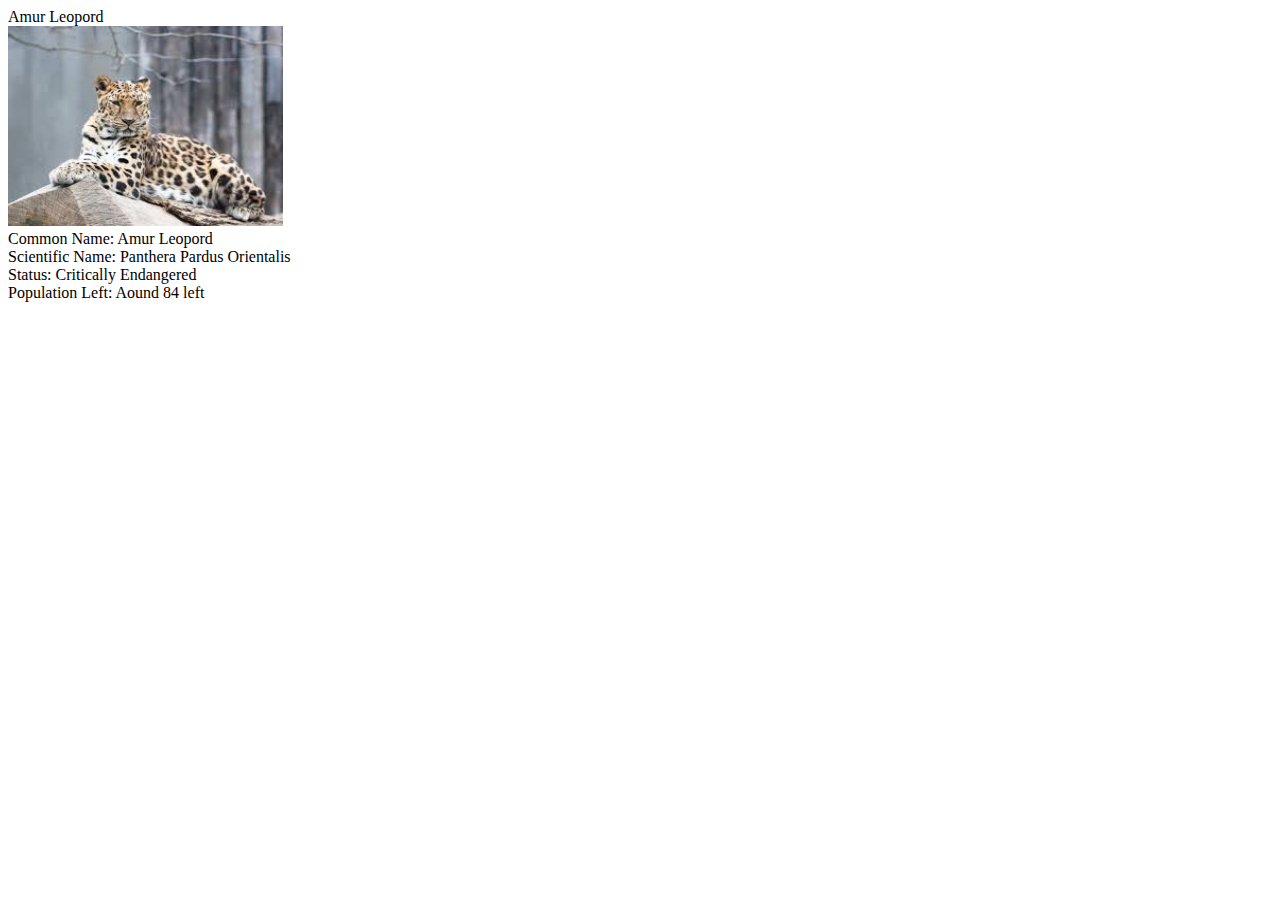
<file: amur.html>
<!DOCTYPE html>
<html>

<head>
	<meta charset="utf-8">
	<meta name="viewport" content="width=device-width">
	<title>repl.it</title>
	<link href="style.css" rel="stylesheet" type="text/css>
  </head>
  <body>
    <script src=" script.js "></script>
    

<div class="amur-outline" class="outline ">
		<div class="amur-name ">Amur Leopord</div>
		<div>
			<img src="[data-uri]" width="
	    275 " height="200 "></div>
	        <div class="amur-detailed-name ">Common Name: Amur Leopord</div>
	        <div class="amur-detailed-sname ">Scientific Name: Panthera Pardus Orientalis</div>
	        <div class="amur-status ">Status: Critically Endangered</div>
	        <div class="amur-population ">Population Left: Aound 84 left</div>
</file>
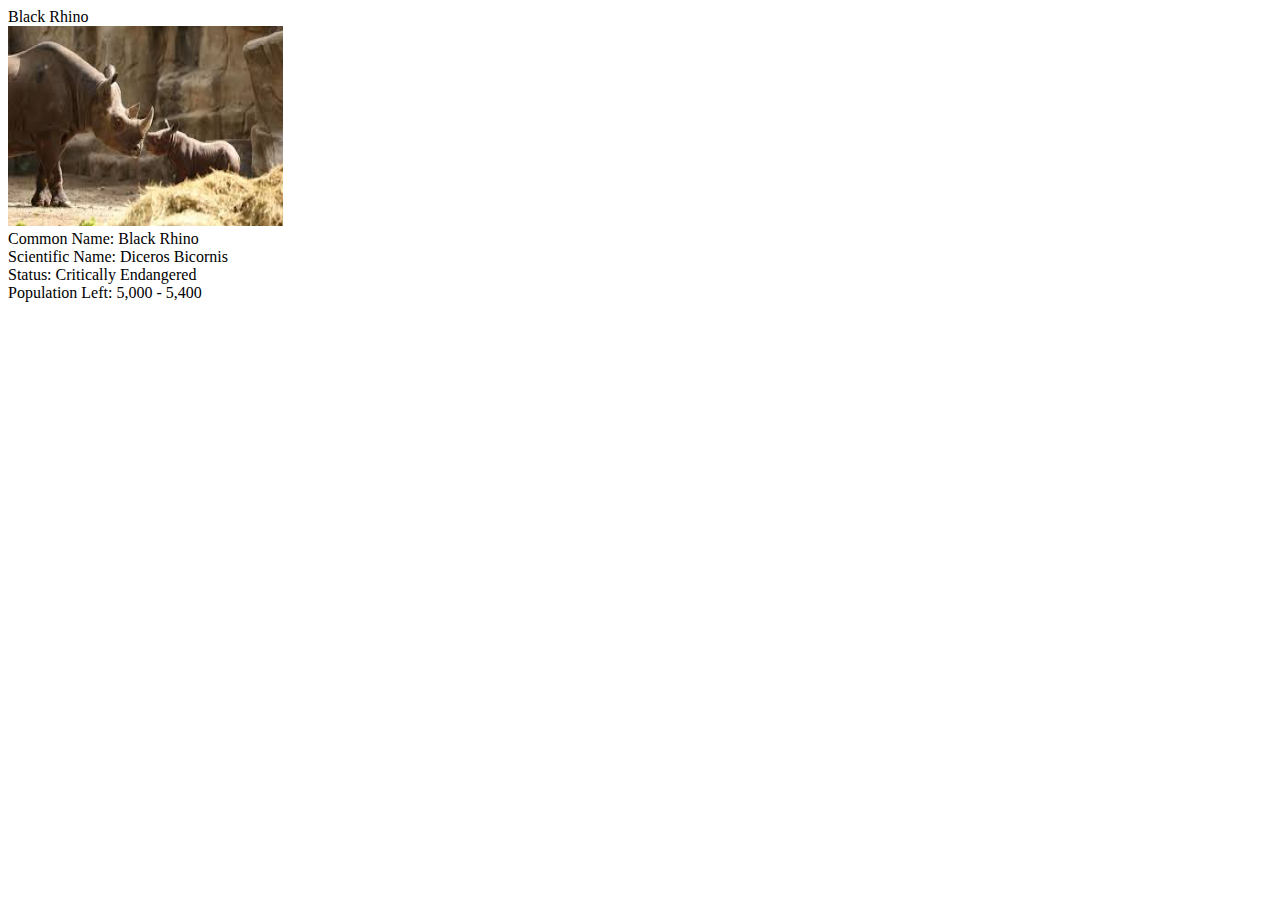
<file: blackrhino.html>
<!DOCTYPE html>
<html>

<head>
	<meta charset="utf-8">
	<meta name="viewport" content="width=device-width">
	<title>repl.it</title>
	<link href="style.css" rel="stylesheet" type="text/css>
</head>
  <body>
    <script src=" script.js "></script>
    

	  <div class="brhino-outline " class="outline "></div>
	    <div class="whrino-name ">Black Rhino</div>
	    <div>
	      <img src="[data-uri]" width="
	    275 " height="200 "></div>
	    <div class="brhino-detailed-name ">Common Name: Black Rhino</div>
	    <div class="brhino-detailed-sname ">Scientific Name: Diceros Bicornis</div>
	      <div class="brhino-status ">Status: Critically Endangered</div>
	      <div class="brhino-population ">Population Left: 5,000 - 5,400</div>
</file>
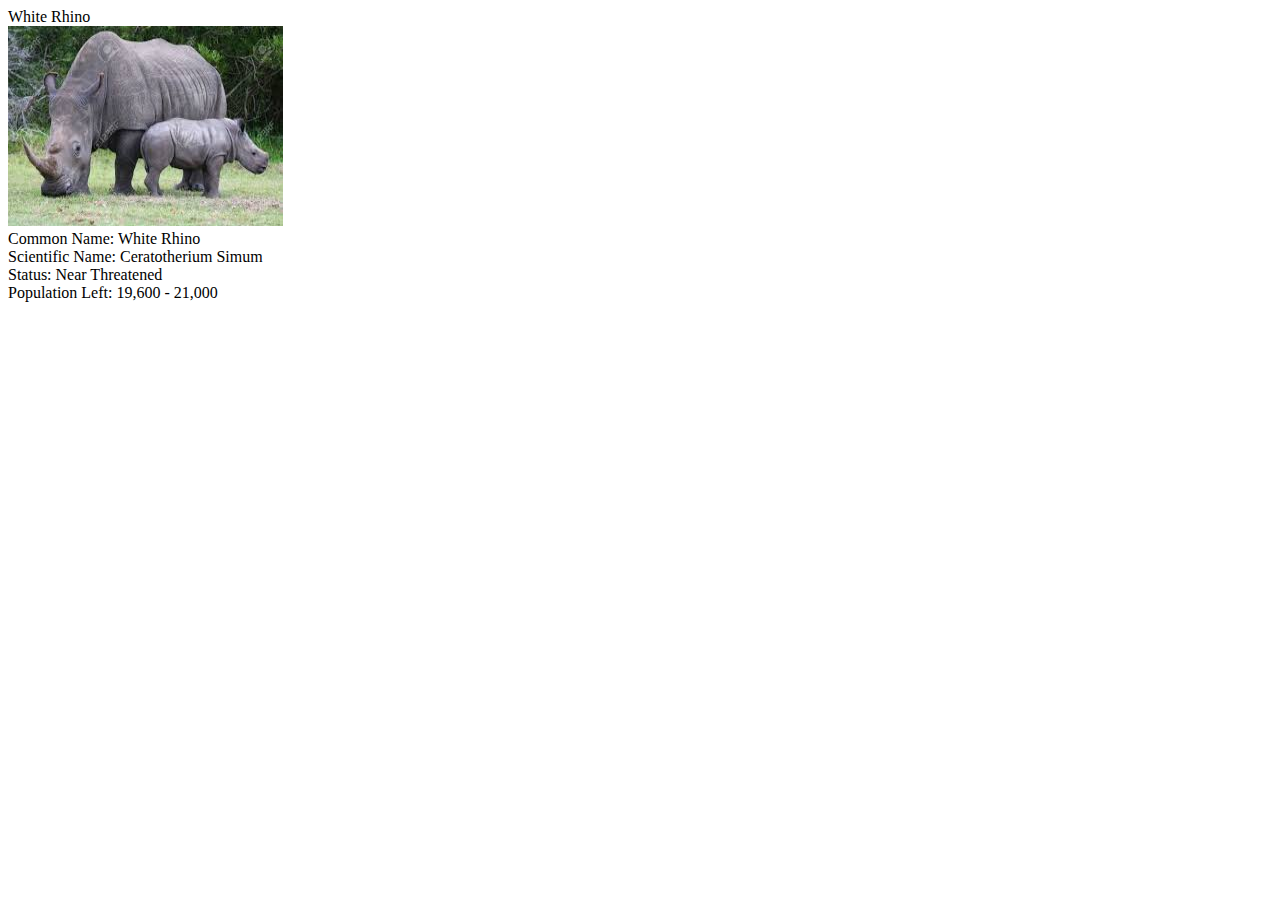
<file: whiterhino.html>
<!DOCTYPE html>
<html>

<head>
	<meta charset="utf-8">
	<meta name="viewport" content="width=device-width">
	<title>repl.it</title>
	<link href="style.css" rel="stylesheet" type="text/css>
  </head>
  <body>
    <script src=" script.js "></script>
    

	  <div class="wrhino-outline " class="outline "></div>
	    <div class="whrino-name ">White Rhino</div>
	    <div>
	      <img src="[data-uri]"
	     width="275 " height="200 "></div>
	    <div class="wrhino-detailed-name ">Common Name: White Rhino</div>
	    <div class="wrhino-detailed-sname ">Scientific Name: Ceratotherium Simum</div>
	      <div class="wrhino-status ">Status: Near Threatened</div>
	      <div class="wrhino-population ">Population Left: 19,600 - 21,000</div>
</file>
<file: style.css>
#map {
  height: 700px;
  position: relative;
}

ul {
  list-style-type: none;
  margin: 0;
  padding: 0;
  overflow: hidden;
  background-color: #333;
  width: 100%;
}

li {
  float: left;
}

li a {
  display: block;
  color: white;
  text-align: center;
  padding: 14px 16px;
  text-decoration: none;
}
li a:hover:not(.active) {
  background-color: #111;
}
.active {
  background-color: #4CAF50;
}
body {
  margin:0;
}
#page1 {
  width: 100%;
  background-image: url("https://c402277.ssl.cf1.rackcdn.com/photos/946/images/carousel_small/forests-why-matter_63516847.jpg?1345534028");
  height: 750px;
  background-repeat: no-repeat;
  background-size: cover;
  position: relative;
  text-align: center;

}
.textt {
  color: green;
   font-family: "Times New Roman", Times, serif;
}

.tt {
  font-size:20px;
}
#page2 {
  width: 100%;
  background-image: url("https://www.worldatlas.com/r/w728-h425-c728x425/upload/48/01/09/shutterstock-765073180-min.jpg");
  height: 750px;
  background-repeat: no-repeat;
  background-size: cover;
  position: relative;
 
}
.ttt {
  font-size: 30px;
  color: white;
}
.wholepage {
  height: 2000px;
  margin: 0;
  padding: 0;
}

#page4 {
  background-image: url("https://cdn.britannica.com/17/133217-050-7EF4B14A/prairie-grassland-Buffalo-Gap-National-Grassland-South.jpg");
  height: 1200px;
  background-repeat: no-repeat;
  background-size: cover;
  width: 100%;
  position: relative;
}

#text1 {
  font-size: 500%;
  color: yellow;
  position: absolute;
  background-repeat: no-repeat;
  top:40%;
  left: 50;
  text-align: center;
  margin: 0 px;

}

.center {
  display: block;
  margin-left: auto;
  margin-right: auto;
  width: 50%;
}



.amur-outline {
  border: 3px solid black;
  width: 19.3%;
  margin-bottom: 30px;
  border-radius: 20px;
  background-color: rgba(255, 174, 0, 0.514);
}
.amur-name {
  
  padding: 10px;
}
.amur-detailed-name {
  border: 1px solid blue;
   padding: 10px;
}
.amur-detailed-sname {
  border: 1px solid blue;
   padding: 10px;
}
.amur-status {
  border: 1px solid blue;
   padding: 10px;
}
.amur-population {
  border: 1px solid blue;
 padding: 10px;
}



.hawksbill-outline {
  /*border: 3px solid black;*/
  width: 25%;
  margin-bottom: 30px;
  border-radius: 20px;
  background-color: rgba(128, 128, 128, 0.37);
  position: relative;
  right: 0;
}
.hawksbill-name {
  border: 1px solid black;
  padding: 10px;
}
.hawksbill-detailed-name {
  border: 1px solid blue;
   padding: 10px;
}
.hawksbill-detailed-sname {
  border: 1px solid blue;
   padding: 10px;
}
.hawksbill-status {
  border: 1px solid blue;
   padding: 10px;
}
.hawksbill-population {
  border: 1px solid blue;
 padding: 10px;
}


.hector-outline {
  /*border: 3px solid black;*/
  width: 25%;
  margin-bottom: 30px;
  border-radius: 20px;
  background-color: rgba(128, 128, 128, 0.37);
}
.hector-name {
  border: 1px solid black;
  padding: 10px;
}
.hector-detailed-name {
  border: 1px solid blue;
  padding: 10px;
}
.hector-detailed-sname {
  border: 1px solid blue;
   padding: 10px;
}
.hector-status {
  border: 1px solid blue;
   padding: 10px;
}
.hector-population {
  border: 1px solid blue;
 padding: 10px;
}


.wrhino-outline {
  /*border: 3px solid black;*/
  width: 25%;
  margin-bottom: 30px;
  border-radius: 20px;
  background-color: rgba(128, 128, 128, 0.37);
}
.wrhino-name {
  border: 1px solid black;
  padding: 10px;
}
.wrhino-detailed-name {
  border: 1px solid blue;
   padding: 10px;
}
.wrhino-detailed-sname {
  border: 1px solid blue;
   padding: 10px;
}
.wrhino-status {
  border: 1px solid blue;
   padding: 10px;
}
.wrhino-population {
  border: 1px solid blue;
 padding: 10px;
}


.brhino-outline {
  /*border: 3px solid black;*/
  width: 25%;
  margin-bottom: 30px;
  border-radius: 20px;
  background-color: rgba(128, 128, 128, 0.37);
}
.brhino-name {
  border: 1px solid black;
  padding: 10px;
}
.brhino-detailed-name {
  border: 1px solid blue;
   padding: 10px;
}
.brhino-detailed-sname {
  border: 1px solid blue;
   padding: 10px;
}
.brhino-status {
  border: 1px solid blue;
   padding: 10px;
}
.brhino-population {
  border: 1px solid blue;
 padding: 10px;
}


.ielephant-outline {
  /*border: 3px solid black;*/
  width: 25%;
  margin-bottom: 30px;
  border-radius: 20px;
  background-color: rgba(128, 128, 128, 0.37);
}
.ielephant-name {
  border: 1px solid black;
  padding: 10px;
}
.ielephant-detailed-name {
  border: 1px solid blue;
   padding: 10px;
}
.ielephant-detailed-sname {
  border: 1px solid blue;
   padding: 10px;
}
.ielephant-status {
  border: 1px solid blue;
   padding: 10px;
}
.ielephant-population {
  border: 1px solid blue;
 padding: 10px;
}


.ictiger-outline {
  /*border: 3px solid black;*/
  width: 25%;
  margin-bottom: 30px;
  border-radius: 20px;
  background-color: rgba(128, 128, 128, 0.37);
}
.ictiger-name {
  border: 1px solid black;
  padding: 10px;
}
.ictiger-detailed-name {
  border: 1px solid blue;
   padding: 10px;
}
.ictiger-detailed-sname {
  border: 1px solid blue;
   padding: 10px;
}
.ictiger-status {
  border: 1px solid blue;
   padding: 10px;
}
.ictiger-population {
  border: 1px solid blue;
 padding: 10px;
}


.btiger-outline {
  /*border: 3px solid black;*/
  width: 25%;
  margin-bottom: 30px;
  border-radius: 20px;
  background-color: rgba(128, 128, 128, 0.37);
}
.btiger-name {
  border: 1px red;
  padding: 10px;
}
.btiger-detailed-name {
  border: 1px solid blue;
   padding: 10px;
}
.btiger-detailed-sname {
  border: 1px solid blue;
   padding: 10px;
}
.btiger-status {
  border: 1px solid blue;
   padding: 10px;
}
.btiger-population {
  border: 1px solid blue;
 padding: 10px;
}
#text {
  margin: 0;
}
</file>
